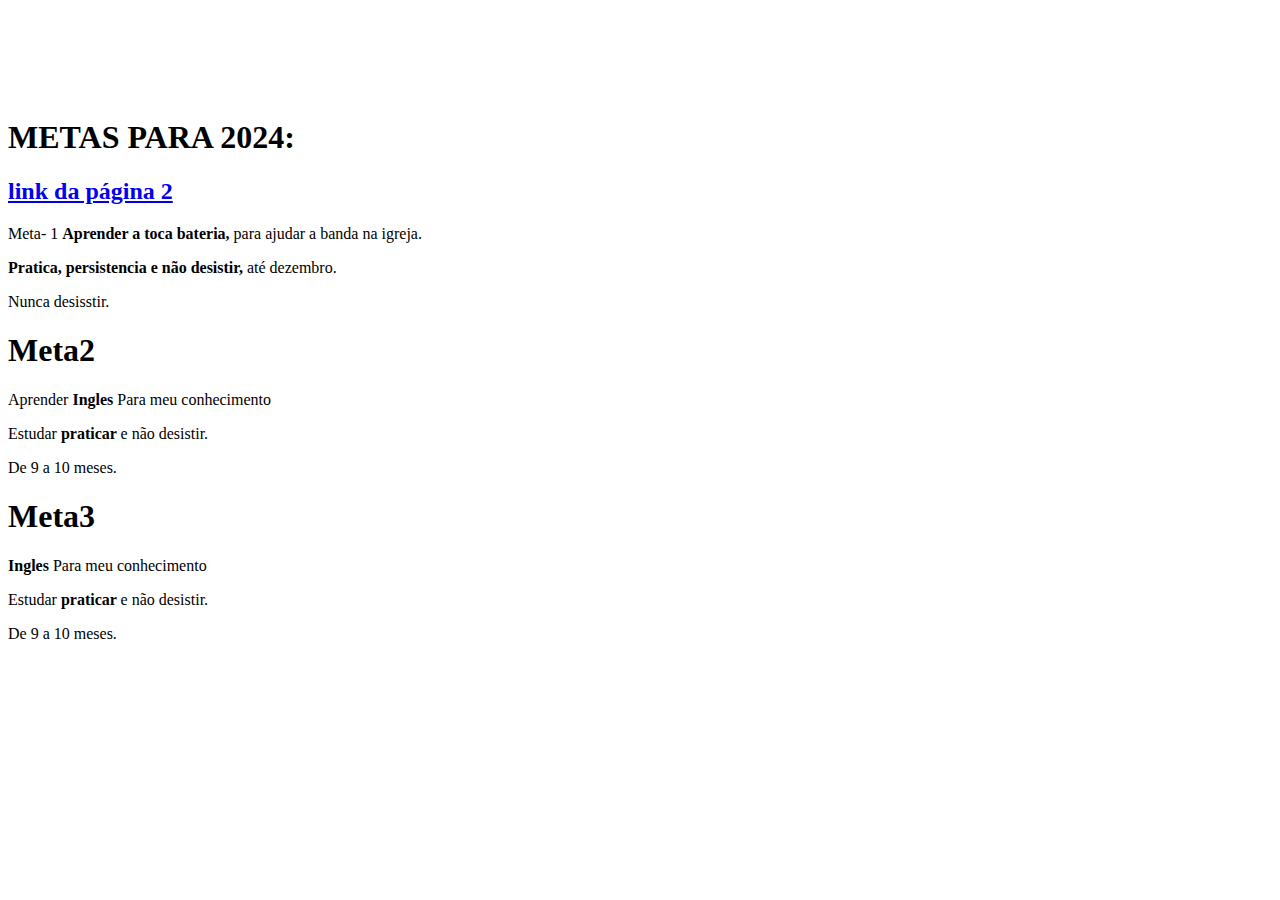
<file: index.html>
<!DOCTYPE html>
<html lang="en">
<head>
    <meta charset="UTF-8">
    <meta name="viewport" content="width=device-width, initial-scale=1.0">
    <title>Metas 2024</title>
    <link rel="styleheet" href="style.css">
</head>
<body class="corpo"> <br><br><br><br><br>
    <h1 class="titulo">METAS PARA 2024:</h1>
    <h2>
        <a href="metas.html">
            link da página 2
        </a>
    </h2>
    <p class="texto-metas"></p>

    <div class="cx-texto">
        <p class="texto-desktop">Meta- 1 <b>Aprender a toca bateria, </b>para ajudar a banda na igreja.</p>
        <p class="texto-tablet"> <b>Pratica, persistencia e não desistir, </b> até dezembro.</p>
        <p class="texto-mobile">Nunca desisstir.</p>
        <div class="container">

         <h1 class="container_titulo">Meta<b>2</b></h1>
         <p class="container_frase">

         </p>
        </div>
        
     </header>
     <div class="cx-texto">
      <p class="texto-desktop">Aprender <b>Ingles </b>Para meu conhecimento</p>
      <p class="texto-tablet">Estudar <b>praticar </b>e não desistir.</p>
      <p class="texto-mobile">De 9 a 10 meses.</p>

      <h1 class="container_titulo">Meta<b>3</b></h1>
      <p class="container_frase">

      </p>
     </div>
     
  </header>
  <div class="cx-texto">
   <p class="texto-desktop"> <b>Ingles </b>Para meu conhecimento</p>
   <p class="texto-tablet">Estudar <b>praticar </b>e não desistir.</p>
   <p class="texto-mobile">De 9 a 10 meses.</p>


    <script>
        
    </script>
</body>
</html>
</file>
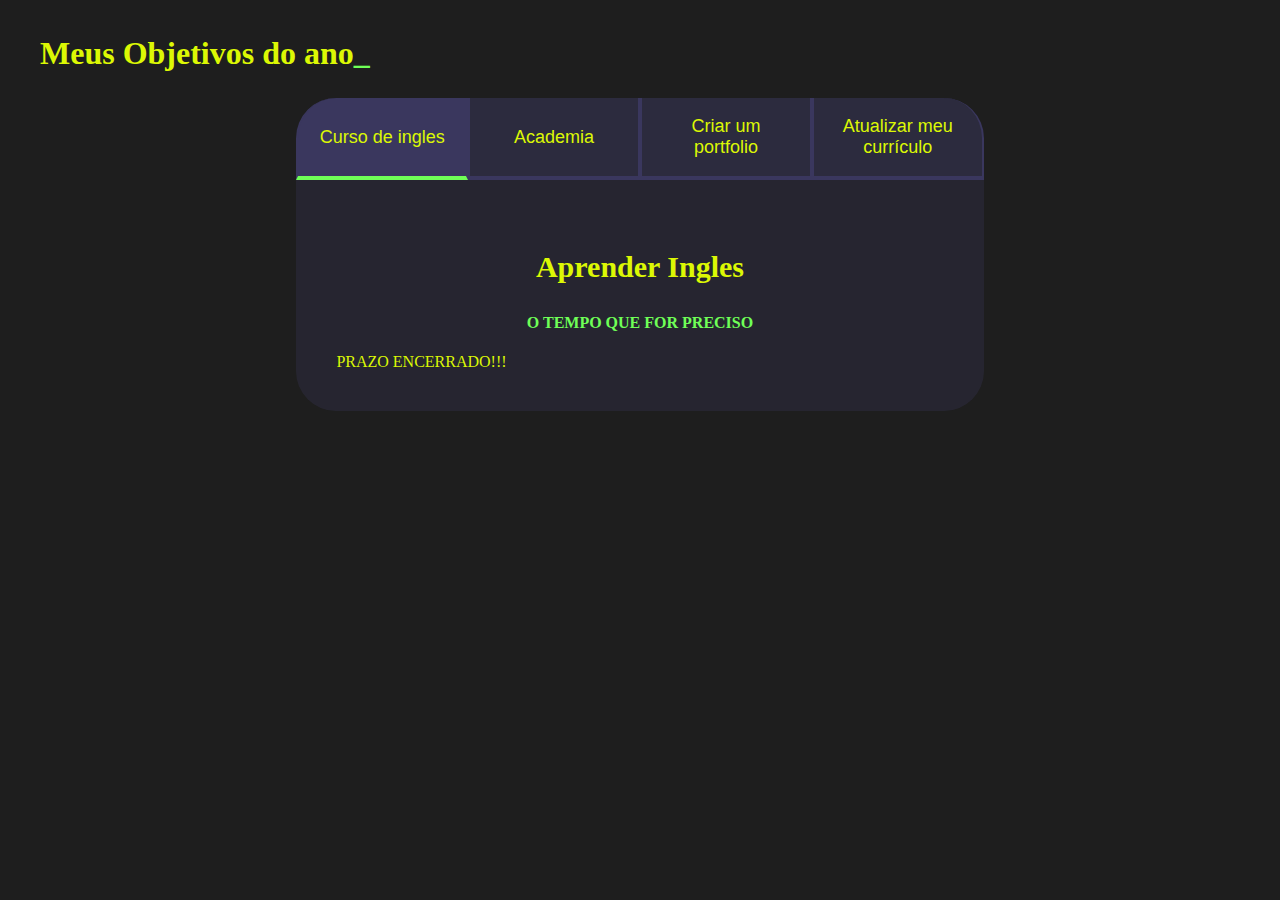
<file: metas.html>
<!DOCTYPE html>
<html lang="pt-br">

<head>
    <meta charset="UTF-8">
    <meta name="viewport" content="width=device-width, initial-scale=1.0">
    <title>Meus objetivos do ano</title>
    <link rel="stylesheet" href="style.css">
</head>

<body>
    <section class="conteudo-principal">
        <h2 class="titulo-principal">Meus Objetivos do ano<span>_</span></h2>
        <div class="conteudo">
            <div class="botoes">
                <button class="botao ativo">Curso de ingles</button>
                <button class="botao">Academia</button>
                <button class="botao">Criar um portfolio</button>
                <button class="botao">Atualizar meu currículo</button>
            </div>
            <div class="abas-textos">
                <div class="aba-conteudo ativo">
                    <h3 class="aba-conteudo-titulo-principal">Aprender Ingles</h3>
                    <h4 class="aba-conteudo-titulo-secundario">O tempo que for preciso</h4>
                    <div class="contador"></div>
                </div>
                <div class="aba-conteudo">
                    <h3 class="aba-conteudo-titulo-principal">Começar a treinar</h3>
                    <h4 class="aba-conteudo-titulo-secundario">1 ano</h4>
                    <div class="contador"></div>
                </div>
                <div class="aba-conteudo">
                    <h3 class="aba-conteudo-titulo-principal">Terminar o ensio médio</h3>
                    <h4 class="aba-conteudo-titulo-secundario">Esse ano mesmo</h4>
                    <div class="contador"></div>
                </div>
                <div class="aba-conteudo">
                    <h3 class="aba-conteudo-titulo-principal">Tirar a carteira de motorista</h3>
                    <h4 class="aba-conteudo-titulo-secundario">90 dias</h4>
                    <div class="contador"></div>
                </div>
            </div>
        </div>
    </section>
    <script src="main.js"></script>
</body>

</html>
</file>
<file: style.css>
:root {
    --cor-de-fundo: #1E1E1E;
    --verde: #6FFF57;
    --branco: #dcf804;
    --botao-ativo: #3A375E;
    --botao-inativo: #3a375e80;
    --texto-fundo: #3a375e4d;
}

body {
    background-color: var(--cor-de-fundo);
    color: var(--branco);

}

.conteudo-principal {
    display: flex;
    flex-direction: column;
    justify-content: center;
    align-items: center;
    max-width: 1200px;
    width: 100%;
    margin: 0 auto;
}

.titulo-principal {
    text-align: left;
    width: 100%;
    font-size: 32px;

}

.titulo-principal span {
    color: var(--verde);
}

.botao {
    font-family: "Crakra Petch", sans-serif;
    background-color: var(--botao-inativo);
    color: var(--branco);
    display: flex;
    justify-content: center;
    padding: 1em;
    font-size: 18px;
    align-items: center;
    width: 100%;

    border-bottom: 4px solid var(--botao-ativo);
    border-left: 2px solid var(--botao-ativo);
    border-right: 2px solid var(--botao-ativo);
    border-top: none;
}

.botoes {
    display: block;
}

.botao.ativo {
    background-color: var(--botao-ativo);
    border-bottom: 4px solid var(--verde);
}


@media screen and (min-width: 768px) {
    .botoes {
        display: flex;
    }

    .botao:first-child {
        border-radius: 40px 40px 0 0;
    }
}

@media screen and (min-width: 768px) {
    .botoes {
        display: flex;
    }

    .botao:first-child {
        border-radius: 40px 0 0 0;
    }

    .botao:last-child {
        border-radius: 0 40px 0 0;
    }
}

.abas-textos {
    background-color: var(--texto-fundo);
    padding: 40px;
    border-radius: 0 0 40px 40px;
}

.aba-conteudo.ativo {
    display: block;
}

.aba-conteudo {
    display: none;
}

.aba-conteudo-titulo-principal {
    font-size: 30px;
    text-align: center;
}

.aba-conteudo-titulo-secundario {
    text-align: center;
    color: var(--verde);
    text-transform: uppercase;
}
</file>
